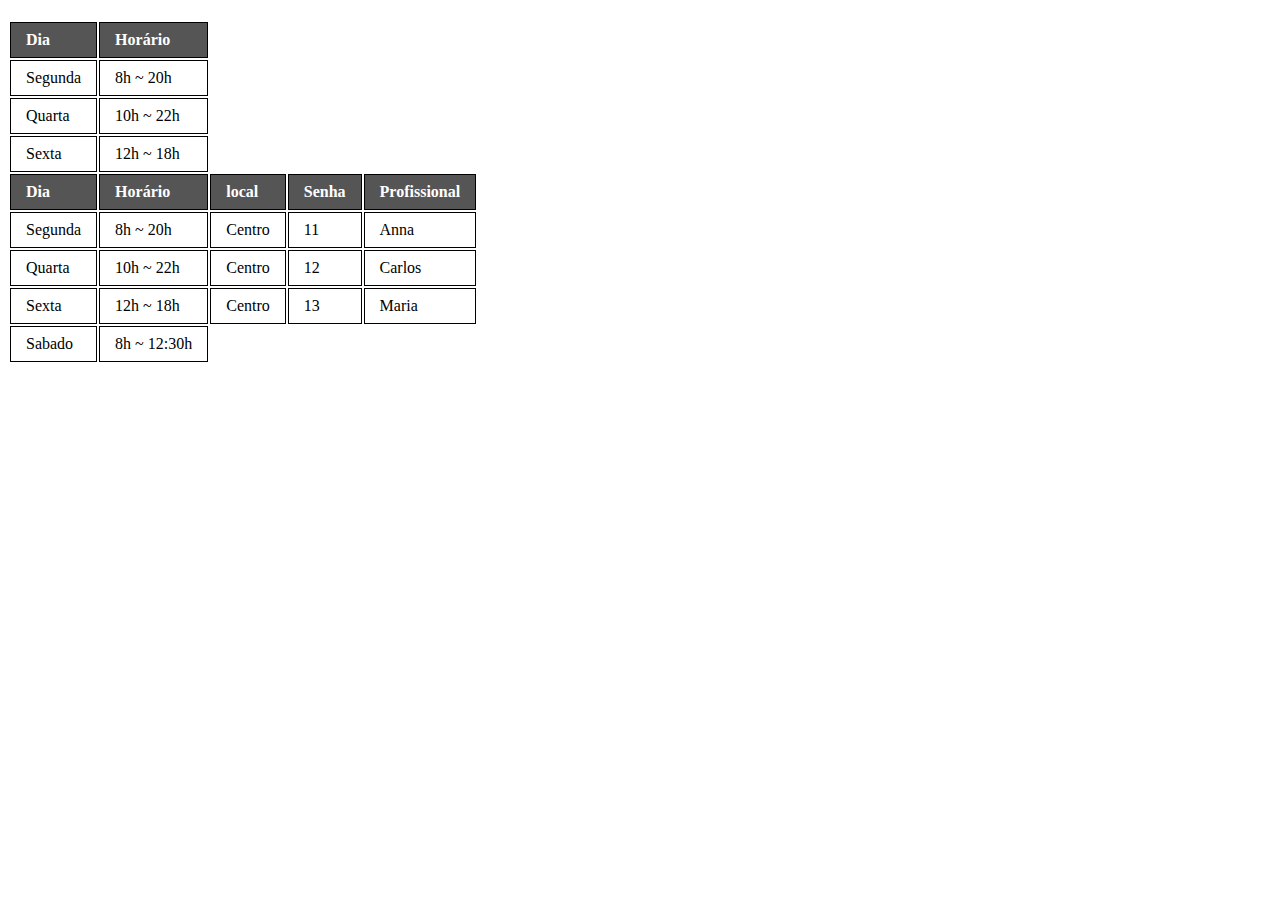
<file: tabela.html>
<!DOCTYPE html>
<html lang="en">
<head>
	<meta charset="UTF-8">
	<meta name="viewport" content="width=device-width, initial-scale=1.0">
	<title>Document</title>
	<link rel="stylesheet" type="text/css" href="tabela.css">
</head>
<body>
	<main>
		<form>
			<table>
				<thead>
				    <tr>
					<td>Dia</td>
					<td>Horário</td>
				    </tr>
				</thead>

				        <tr>
				    	<td>Segunda</td>
				    	<td>8h ~ 20h</td>
				        </tr>

				            <tr>
				        	<td>Quarta</td>
				        	<td>10h ~ 22h</td>
				            </tr>

				            <tr>
				        	<td>Sexta</td>
				        	<td>12h ~ 18h</td>
				            </tr>
</body>
</html>


<thead>
				    <tr>
					<td>Dia</td>
					<td>Horário</td>
					<td>local</td>
					<td>Senha</td>
					<td>Profissional</td>
				    </tr>
				</thead>

				        <tr>
				    	<td>Segunda</td>
				    	<td>8h ~ 20h</td>
				    	<td>Centro</td>
				    	<td>11</td>
				    	<td>Anna</td>
				        </tr>

				            <tr>
				        	<td>Quarta</td>
				        	<td>10h ~ 22h</td>
				        	<td>Centro</td>
				        	<td>12</td>
				        	<td>Carlos</td>
				            </tr>

				            <tr>
				        	<td>Sexta</td>
				        	<td>12h ~ 18h</td>
				        	<td>Centro</td>
				        	<td>13</td>
				        	<td> Maria</td>
				            </tr>

				                <tr>
				            	<td>Sabado</td>
				            	<td>8h ~ 12:30h</td>
				                </tr>
</file>
<file: tabela.css>
table{
margin: 20px 0 40px;
}
thead{
	background: #555555;
	color:white;
	font-weight:bold;
}
td,th{
	border:1px solid #000000;
	padding: 8px 15px;
}
</file>
